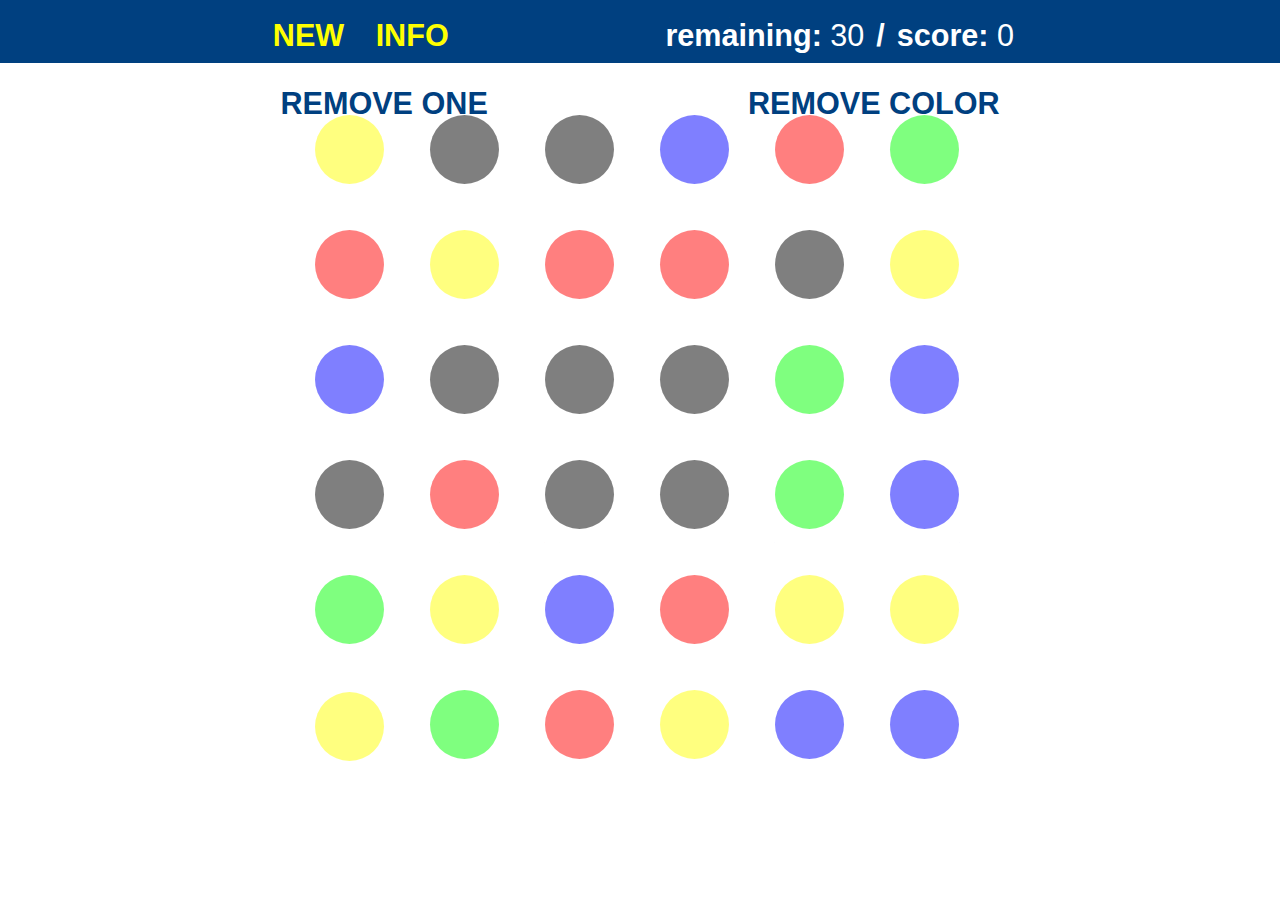
<file: pontos/index.html>
<!DOCTYPE html>

<html>

  <head>
    <meta charset="utf8">
    <title>Pontos Game</title>
    <meta name="viewport" content="width=device-width, initial-scale=1">
    <link href="gamefiles/style.min.css" type="text/css" rel="stylesheet" />
  </head>

  <body>

    <script>
      (function(i,s,o,g,r,a,m){i['GoogleAnalyticsObject']=r;i[r]=i[r]||function(){
      (i[r].q=i[r].q||[]).push(arguments)},i[r].l=1*new Date();a=s.createElement(o),
      m=s.getElementsByTagName(o)[0];a.async=1;a.src=g;m.parentNode.insertBefore(a,m)
      })(window,document,'script','//www.google-analytics.com/analytics.js','ga');

      ga('create', 'UA-247252-16', 'auto');
      ga('send', 'pageview');

    </script>

    <div id="container">
      <div id="game"></div>
    </div>

    <script type="text/html" id="game-info-content">
        <p>This is a partial, crap clone of <a href="http://weplaydots.com/" target="_blank">Dots</a> (go buy it!).</p>
        <p><a href="http://github.com/viniciuspinto/pontos">View at GitHub</a></p>
        <hr />
        <p>Remove as many dots as possible by connecting the ones that have the same color and are near each other.</p>
        <p>Click and drag to connect dots, make a closed path to eliminate all dots of that color.</p>
        <p>Select 'REMOVE ONE' and click on a dot to remove it. Once per game, select 'REMOVE COLOR' and click on a dot to remove all dots of the same color.</p>
    </script>

    <script src="gamefiles/pontos.full.min.js" type="text/javascript"></script>
    <script type="text/javascript">
        Pontos.GameManager.load({
          container: $('#game'),
          filesPath: './gamefiles/',
          fitToScreen: true,
          minWidth: 256,
          expandBg: true,
          tweetText: 'I made <!score> points playing Pontos! Can you beat my score? http://viniciuspinto.github.io/pontos/',
          moves: 30,
          infoContent: document.getElementById('game-info-content').innerHTML
        });
    </script>

  </body>

</html>
</file>
<file: pontos/gamefiles/style.min.css>
@import url(animate.css);*{-webkit-touch-callout:none;-webkit-user-select:none;-moz-touch-callout:none;-moz-user-select:none;-ms-touch-callout:none;-ms-user-select:none;touch-callout:none;user-select:none;-webkit-tap-highlight-color:rgba(255,255,255,0)}html{font-size:100%}body{margin:0;padding:0;text-align:center}#pontos-container{font-family:Verdana, sans-serif;font-size:100%;color:#000;text-align:center;margin:0 auto;overflow:hidden;position:relative;background-color:#fff;cursor:default}#pontos-container a{color:#004080;font-weight:bold;text-decoration:none}#pontos-container a:hover{color:#0000c0}#pontos-container .board-bg{z-index:1;position:absolute;top:0px;width:100%;height:100%;opacity:0}#pontos-container .board-bg .container{background-size:cover;background-repeat:no-repeat;background-position:50%;height:100%;margin:auto}#pontos-container .board{z-index:2;width:100%;height:100%;position:relative}#pontos-container .board .dot{cursor:pointer;position:absolute;border-style:solid;border-color:transparent;padding:0;border-radius:100%}#pontos-container .board .dot-active{border-color:#ff6}#pontos-container .color-c1{box-shadow:inset 0 0 0 100px rgba(255,0,0,0.5)}#pontos-container .color-c2{box-shadow:inset 0 0 0 100px rgba(0,255,0,0.5)}#pontos-container .color-c3{box-shadow:inset 0 0 0 100px rgba(0,0,255,0.5)}#pontos-container .color-c4{box-shadow:inset 0 0 0 100px rgba(255,255,0,0.5)}#pontos-container .color-c5{box-shadow:inset 0 0 0 100px rgba(0,0,0,0.5)}#pontos-container .status-bar{position:relative;z-index:2;overflow:hidden;background-color:#004080;color:#fff;text-align:center;font-weight:bold;line-height:2.3;height:7%}#pontos-container .status-bar .container .info{float:right;white-space:nowrap;text-align:right;padding-right:2%}#pontos-container .status-bar .container .info .value{font-weight:normal}#pontos-container .status-bar .container .remaining-moves{margin-right:1%}#pontos-container .status-bar .container .score{margin-left:1%}#pontos-container .status-bar .container .links{float:left;text-align:left;white-space:nowrap;padding-left:2%}#pontos-container .status-bar .container .links a{color:#ff0;margin-right:15%}#pontos-container .extras{position:relative;z-index:2;overflow:hidden;text-align:center}#pontos-container .extras .container .extra{margin:auto;padding:3%}#pontos-container .extras .container .remove-single{float:left}#pontos-container .extras .container .remove-color{float:right}#pontos-container .extras .container .active{color:#c00}#pontos-container .extras .container .disabled{color:#555;text-decoration:line-through}#pontos-container .end-screen{display:none;position:relative;z-index:2;text-align:center}#pontos-container .end-screen .message{font-size:150%;margin-top:0}#pontos-container .end-screen .play-again{font-size:200%;width:70%;background-color:#004080;padding:2% 5%;margin:auto}#pontos-container .end-screen .play-again a{color:#fff}#pontos-container .end-screen .share{margin-top:6%}#pontos-container .end-screen .twitter,#pontos-container .end-screen .facebook{display:none;margin:auto 2%}#pontos-container .end-screen .facebook .iframe{width:100px;height:20px;border:0}#pontos-container .end-screen .high-scores{width:80%;margin:auto;margin-top:7%;border-radius:15%}#pontos-container .end-screen .high-scores h3{margin:0px}#pontos-container .end-screen .high-scores ul{margin:3%;list-style-type:none;padding:0}#pontos-container .end-screen .high-scores .list .score{font-weight:bold;text-align:right;float:left;width:20%}#pontos-container .end-screen .high-scores .list .date{color:#777;margin-left:30%;text-align:left}#pontos-container .game-info{display:none;z-index:3;position:absolute;top:7%;width:100%;height:100%}#pontos-container .game-info .container{background-color:#f0f0f0;height:100%}#pontos-container .game-info .container .content{padding:1% 5%;font-size:80%}#pontos-container .footer{position:absolute;z-index:10;bottom:0px;width:100%;text-align:center}#pontos-container .footer *{margin:auto}#pontos-container .saying{position:absolute;z-index:5;width:100%;font-size:500%;color:#008040}#pontos-container .dot-template,#pontos-container .score-template,#pontos-container .size-warning{display:none}#pontos-container .size-warning{z-index:20;width:100%;height:100%;position:absolute;top:0px;left:0px;background-color:#ffc}#pontos-container .size-warning .content{padding:5%}#pontos-container .container{margin:auto;position:relative}
</file>
